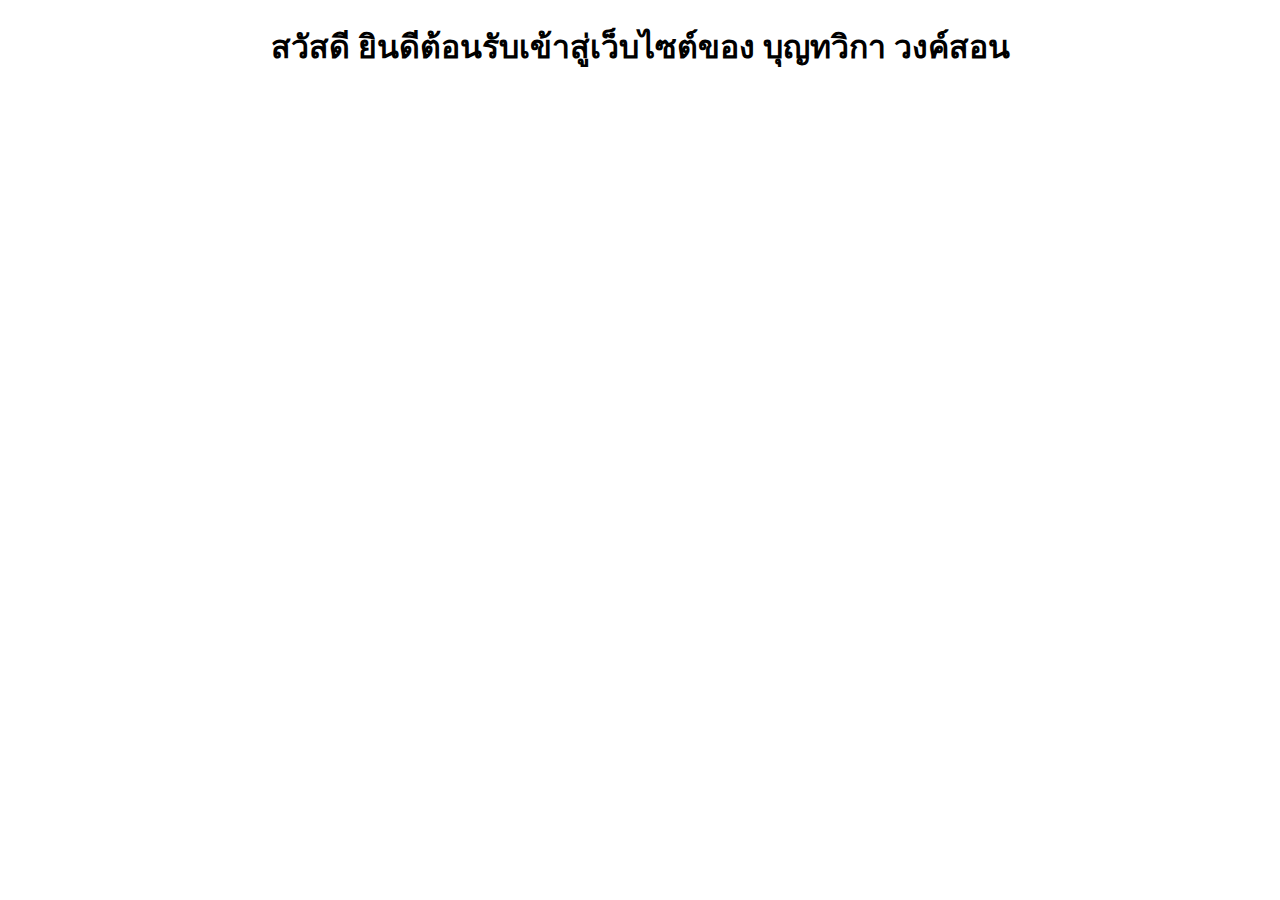
<file: index.html>
<!DOCTYPE html>
<html lang="en">
<head>
    <meta charset="UTF-8">
    <meta name="viewport" content="width=device-width, initial-scale=1.0">
    <title>Document</title>
</head>
<body>
    <center><h1>สวัสดี ยินดีต้อนรับเข้าสู่เว็บไซต์ของ บุญทวิกา วงค์สอน</h1></center>
</body>
</html>
</file>
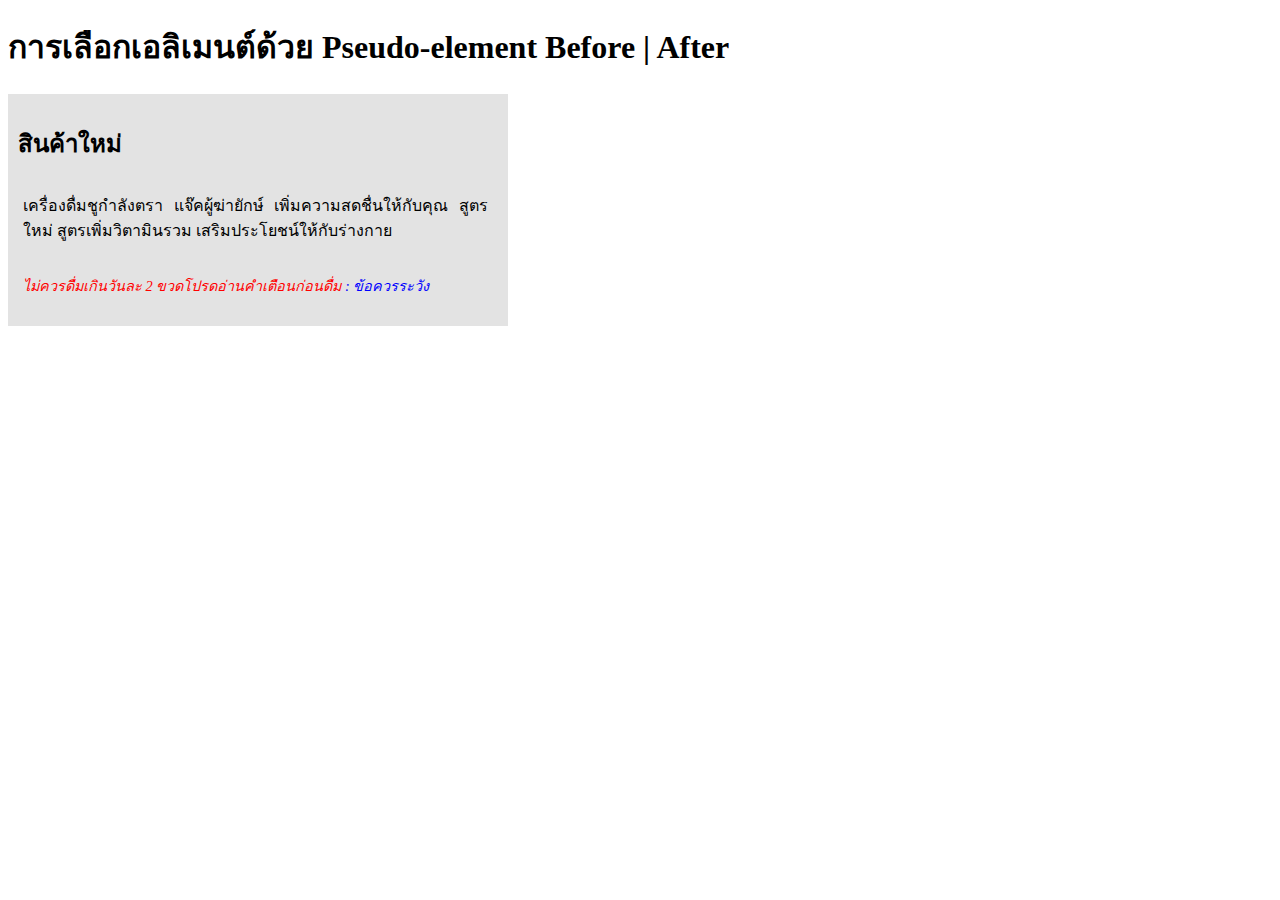
<file: ses4-BeforeAfter.html>
<!DOCTYPE html>
<html lang="en">
<head>
    <meta charset="UTF-8">
    <meta name="viewport" content="width=device-width, initial-scale=1.0">
    <title>การเลือกเอลิเมนต์ด้วย Pseudo-element Before | After</title>
    <style>
        #mainDiv{
            background-color: #e3e3e3;
            width: 480px;
            text-align: justify;
            padding: 10px 10px 10px 10px;
        }
        p{
            padding: 10px 10px 5px 5px;
        }
        /* p.warning::before{
            content: "ข้อควรระวัง : ";
        } */
        p.warning::after{
            content: " : ข้อควรระวัง";
            color: blue;
        }
        p.warning{
            color: red;
            font-style: italic;
            font-size: 0.9em;
        }
    </style>
</head>
<body>
    <h1>การเลือกเอลิเมนต์ด้วย Pseudo-element Before | After</h1>
    <div id="mainDiv">
        <article>
            <h2>สินค้าใหม่</h2>
            <p> เครื่องดื่มชูกำลังตรา แจ๊คผู้ฆ่ายักษ์ เพิ่มความสดชื่นให้กับคุณ
                สูตรใหม่ สูตรเพิ่มวิตามินรวม เสริมประโยชน์ให้กับร่างกาย
            </p>
            <p class="warning">
                ไม่ควรดื่มเกินวันละ 2 ขวดโปรดอ่านคำเตือนก่อนดื่ม
            </p>
        </article>
    </div>
</body>
</html>
</file>
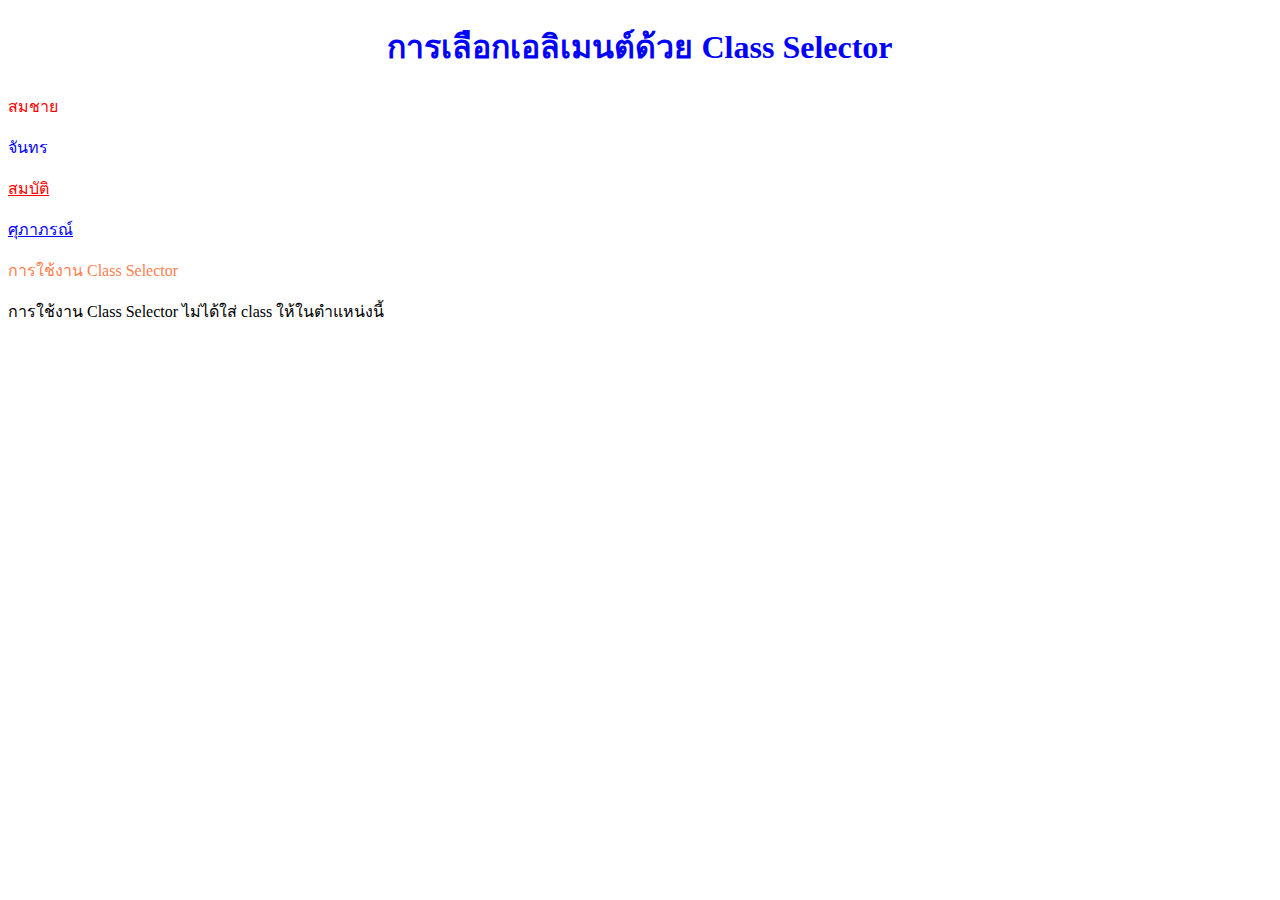
<file: ses4-ClassSelector.html>
<!DOCTYPE html>
<html lang="en">
<head>
    <meta charset="UTF-8">
    <meta name="viewport" content="width=device-width, initial-scale=1.0">
    <title>การเลือกเอลิเมนต์ด้วย Class Selector</title>
    <style>
        .red{
            color: red;
        }
        .blue{
            color: blue;
        }
        .art{
            text-decoration: underline;
        }
        p.pconten{
            color: coral;
        }
    </style>
</head>
<body>
    <h1 class="blue"><center>การเลือกเอลิเมนต์ด้วย Class Selector</center></h1>
    <div id="mainDiv">
        <p class="red">สมชาย</p>
        <p class="blue">จันทร</p>
        <p class="art red">สมบัติ</p>
        <p class="art blue">ศุภาภรณ์</p>
    </div>
    <p class="pconten"> การใช้งาน Class Selector </p>
    <p> การใช้งาน Class Selector ไม่ได้ใส่ class ให้ในตำแหน่งนี้ </p>
</body>
</html>
</file>
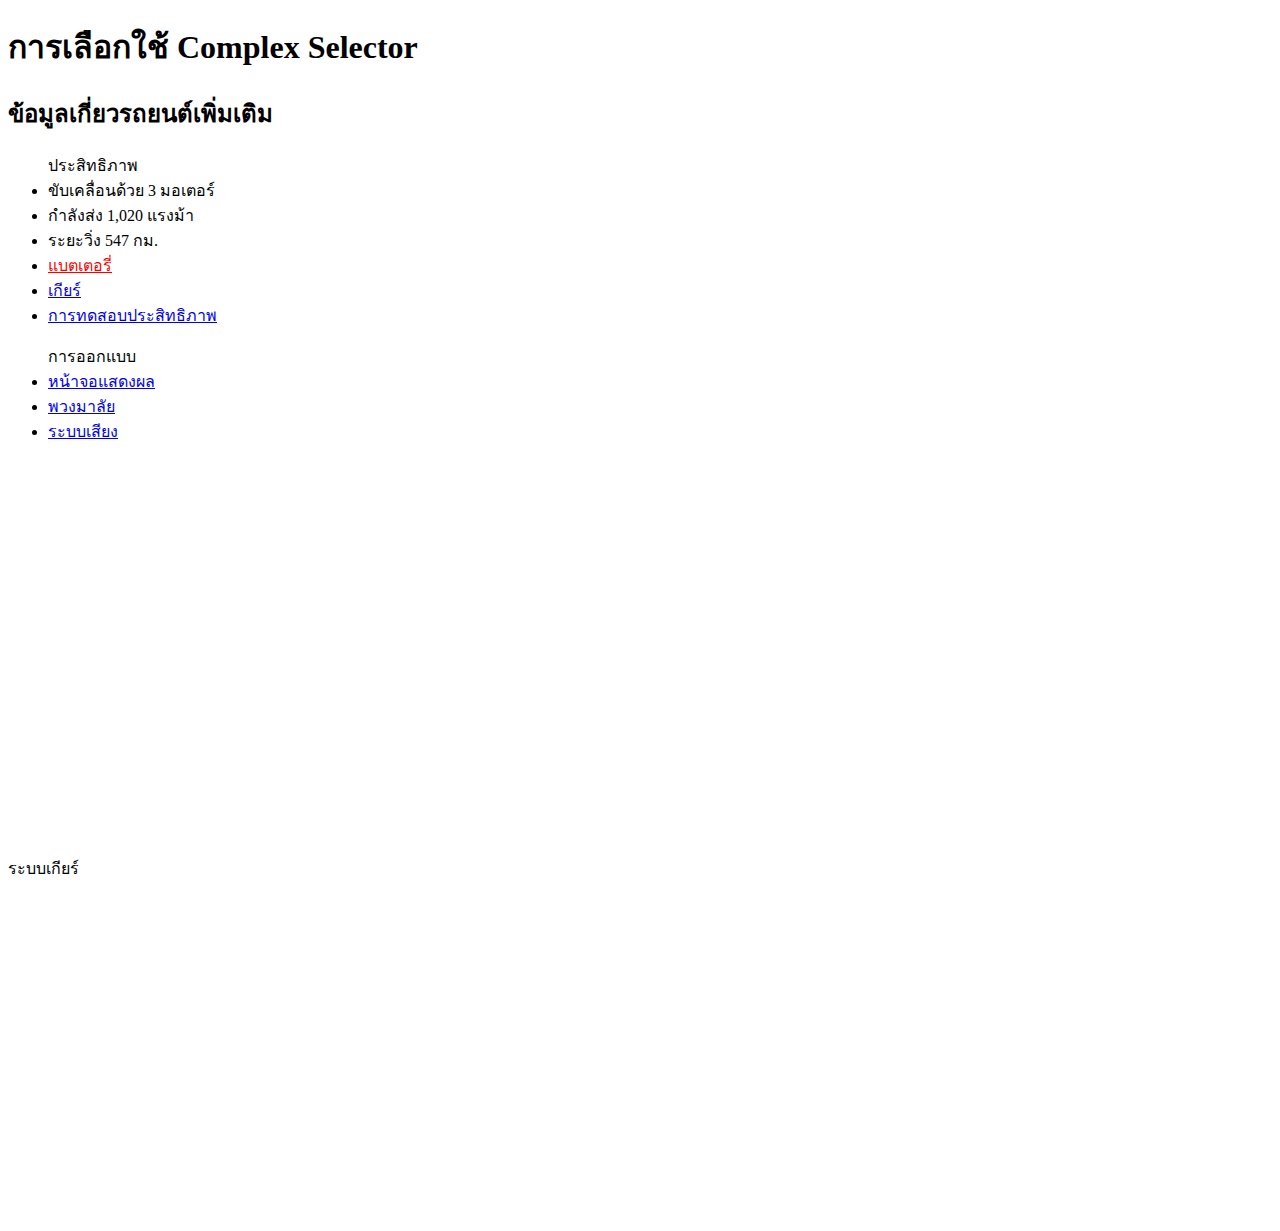
<file: ses4-ComplexSelector.html>
<!DOCTYPE html>
<html lang="en">
<head>
    <meta charset="UTF-8">
    <meta name="viewport" content="width=device-width, initial-scale=1.0">
    <title>การเลือกใช้ Complex Selector</title>
    <style>
        ul.performance a[rel=external]{
            color: red;
        }
    </style>
</head>
<body>
    <h1>การเลือกใช้ Complex Selector</h1>
    <div>
        <h2>ข้อมูลเกี่ยวรถยนต์เพิ่มเติม</h2>
        <ul class="performance"> ประสิทธิภาพ
            <li>ขับเคลื่อนด้วย 3 มอเตอร์</li>
            <li>กำลังส่ง 1,020 แรงม้า</li>
            <li>ระยะวิ่ง 547 กม.</li>
            <li><a href="http://www.google.com" rel="external">แบตเตอรี่</a></li>
            <li><a href="#gear">เกียร์</a></li>
            <li><a href="#test">การทดสอบประสิทธิภาพ</a></li>
        </ul>
        <ul class="desing">การออกแบบ
            <li><a href="#infotainment">หน้าจอแสดงผล</a></li>
            <li><a href="steeringwheel">พวงมาลัย</a></li>
            <li><a href="http://www.google.com" rel="external">ระบบเสียง</a></li>
        </ul>
    </div>
    <br>
    <br>
    <br>
    <br>
    <br>
    <br>
    <br>
    <br>
    <br>
    <br>
    <br>
    <br>
    <br>
    <br>
    <br>
    <br>
    <br>
    <br>
    <br>
    <br>
    <br>
    <br>
    <section id="gear"> ระบบเกียร์ </section>
    <br>
    <br>
    <br>
    <br>
    <br>
    <br>
    <br>
    <br>
    <br>
    <br>
    <br>
    <br>
    <br>
    <br>
    <br>
    <br>
    <br>
    <br>
    <br>
</body>
</html>
</file>
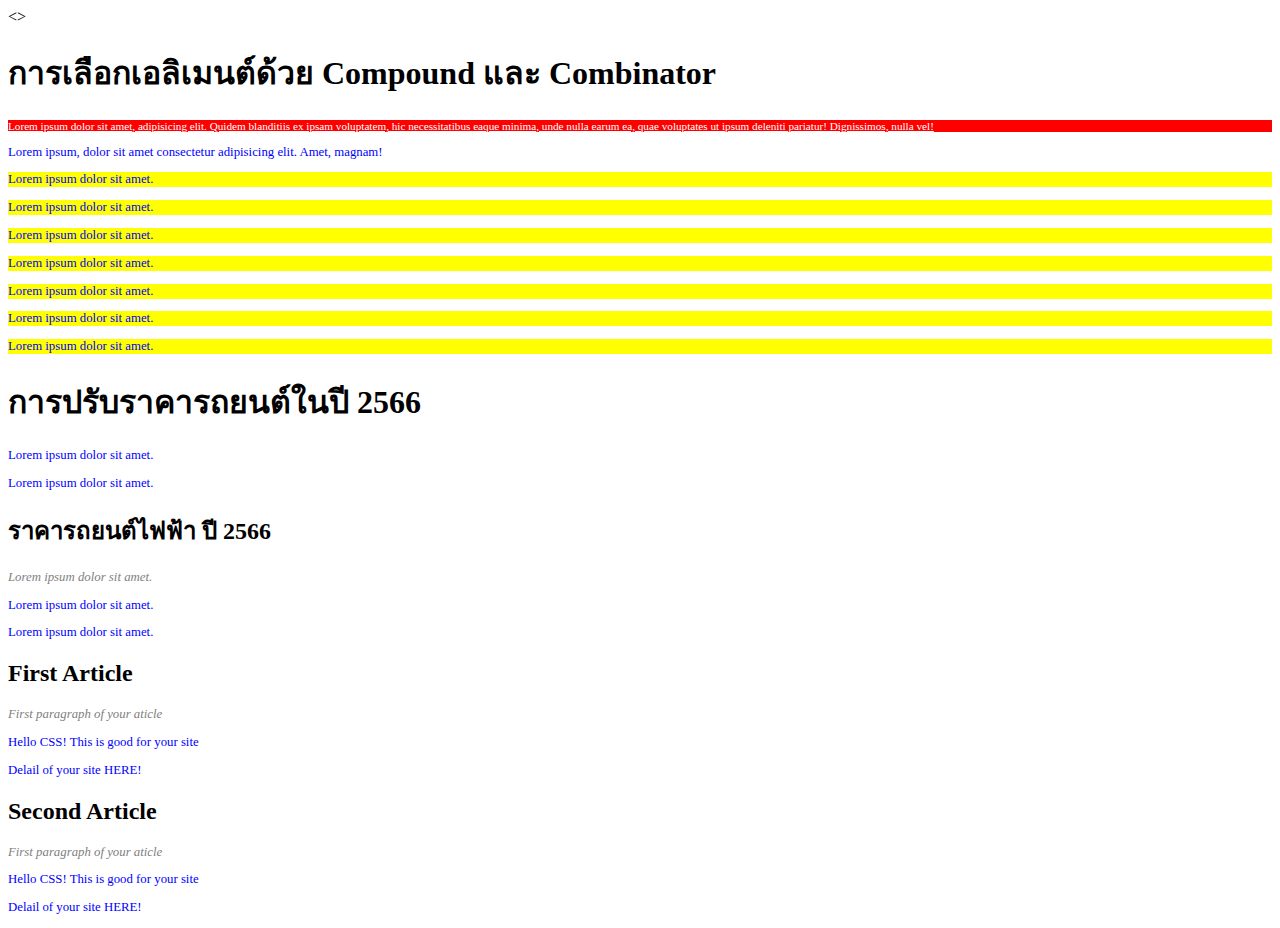
<file: ses4-CompoundCombinator.html>
<!DOCTYPE html>
<html lang="en">
<head>
    <meta charset="UTF-8">
    <meta name="viewport" content="width=device-width, initial-scale=1.0">
    <title>การเลือกเอลิเมนต์ด้วย Compound และ Combinator</title>
    <style>
        .myclass{
            text-decoration: underline;
        }
        p.myclass {
                font-size: 70%;
                color: white;
                background-color: red;
        }
        /* div p {
            color: red;
            text-decoration: underline;
        } */
        aside>p{
            background-color: yellow;
        }
        /* h1 ~ p {
            color: red;
        } */
        h2+p{
            font-style: italic;
            color: gray;
        }
        p{
            font-style: normal;
            color: blue;
            font-size: 0.8em;
        }
    </style>
</head>
<>
    <h1>การเลือกเอลิเมนต์ด้วย Compound และ Combinator</h1>
    <p class="myclass">Lorem ipsum dolor sit amet, adipisicing elit. Quidem blanditiis ex ipsam voluptatem, hic necessitatibus eaque minima, unde nulla earum ea, quae voluptates ut ipsum deleniti pariatur! Dignissimos, nulla vel!</p>
    <div>
        <p>Lorem ipsum, dolor sit amet consectetur adipisicing elit. Amet, magnam!</p>
    </div>
    <aside>
        <p>Lorem ipsum dolor sit amet.</p>
        <p>Lorem ipsum dolor sit amet.</p>
        <p>Lorem ipsum dolor sit amet.</p>
        <p>Lorem ipsum dolor sit amet.</p>
    </aside>
    <article>
        <aside>
        <p>Lorem ipsum dolor sit amet.</p>
        <p>Lorem ipsum dolor sit amet.</p>
        <p>Lorem ipsum dolor sit amet.</p>
        </aside>
    </article>
    <div>
        <h1>การปรับราคารถยนต์ในปี 2566</h1>
        <p>Lorem ipsum dolor sit amet.</p>
        <p>Lorem ipsum dolor sit amet.</p>
        <div>
            <h2>ราคารถยนต์ไฟฟ้า ปี 2566</h2>
            <p>Lorem ipsum dolor sit amet.</p>
            <p>Lorem ipsum dolor sit amet.</p>
            <p>Lorem ipsum dolor sit amet.</p>
        </div>
    </div>
    <div>
        <article>
            <h2>First Article</h2>
            <p>First paragraph of your aticle</p>
            <p>Hello CSS! This is good for your site</p>
            <p>Delail of your site HERE!</p>
        </article>
        <article>
            <h2>Second Article</h2>
            <p>First paragraph of your aticle</p>
            <p>Hello CSS! This is good for your site</p>
            <p>Delail of your site HERE!</p>
        </article>
    </div>
</body>
</html>
</file>
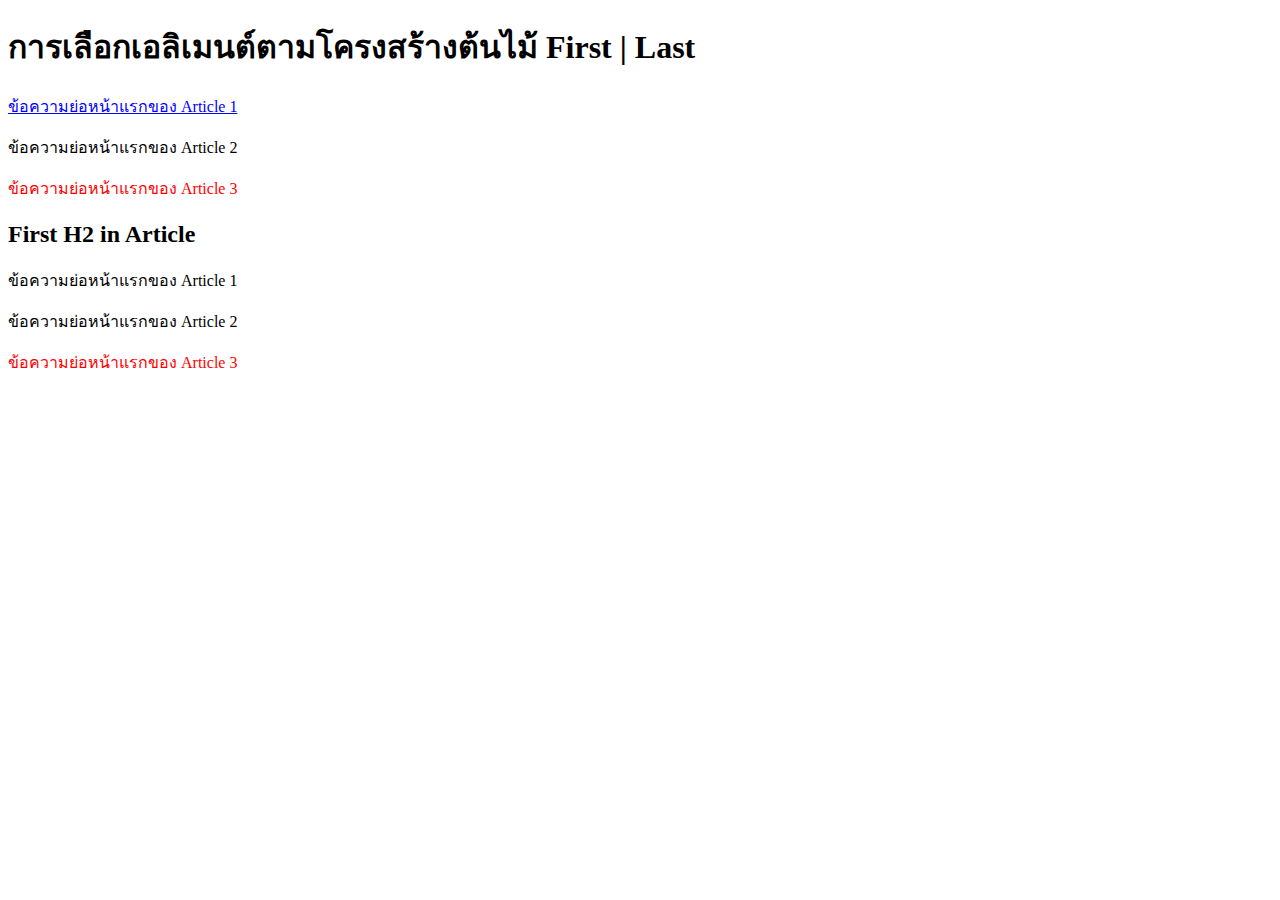
<file: ses4-FirstLast.html>
<!DOCTYPE html>
<html lang="en">
<head>
    <meta charset="UTF-8">
    <meta name="viewport" content="width=device-width, initial-scale=1.0">
    <title>การเลือกเอลิเมนต์ตามโครงสร้างต้นไม้ First | Last</title>
    <style>
        p:first-child{
            color:blue;
            text-decoration: underline;
        }
        p:last-child{
            color: red;
        }
    </style>
</head>
<body>
    <h1>การเลือกเอลิเมนต์ตามโครงสร้างต้นไม้ First | Last</h1>
    <article>
        <p>ข้อความย่อหน้าแรกของ Article 1</p>
        <p>ข้อความย่อหน้าแรกของ Article 2</p>
        <p>ข้อความย่อหน้าแรกของ Article 3</p>
    </article>
    <article>
        <h2>First H2 in Article</h2>
        <p>ข้อความย่อหน้าแรกของ Article 1</p>
        <p>ข้อความย่อหน้าแรกของ Article 2</p>
        <p>ข้อความย่อหน้าแรกของ Article 3</p>
    </article>
</body>
</html>
</file>
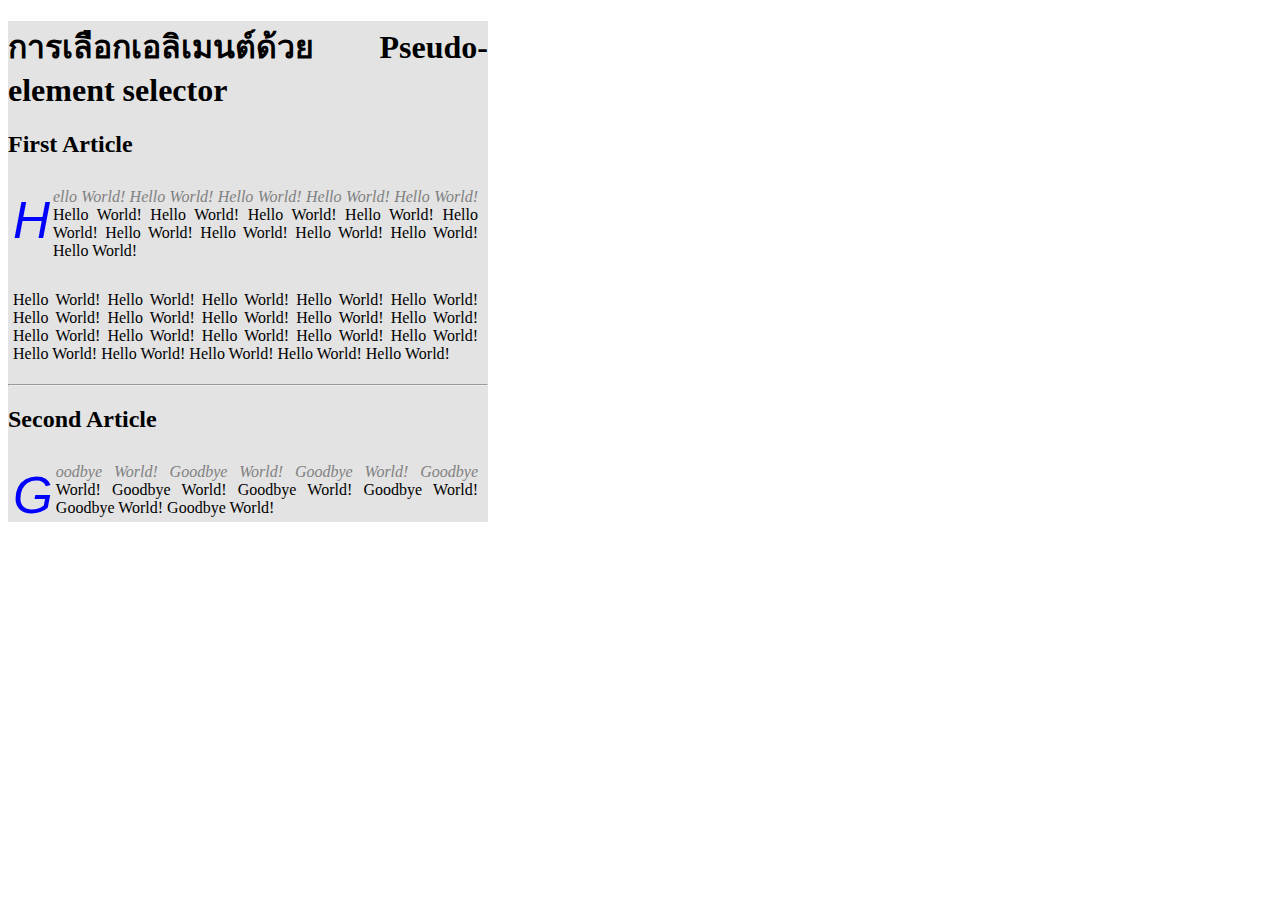
<file: ses4-firstLineBeforeAfter.html>
<!DOCTYPE html>
<html lang="en">
<head>
    <meta charset="UTF-8">
    <meta name="viewport" content="width=device-width, initial-scale=1.0">
    <title>การเลือกเอลิเมนต์ด้วย Pseudo-element selector</title>
    <style>
        #mainDiv{
            background-color: #e3e3e3;
            width: 480px;
            text-align: justify;
        }
        p{
            padding: 10px 10px 5px 5px;
        }
        h2 + p::first-line{
            font-style: italic;
            color: gray;
        }
        h2 + p::first-letter{
            font-size: 3.2em;
            color: blue;
            font-family: Helvetica;
            float: left;
            padding: 3px 3px 0px 0px;
        }
    </style>
</head>
<body>
<div id="mainDiv">
    <h1>การเลือกเอลิเมนต์ด้วย Pseudo-element selector</h1>
    <article>
        <h2>First Article</h2>
        <p>
            Hello World! Hello World! Hello World! 
            Hello World! Hello World! Hello World! 
            Hello World! Hello World! Hello World! 
            Hello World! Hello World! Hello World! 
            Hello World! Hello World! Hello World! 
        </p>
        <p>
            Hello World! Hello World! Hello World! Hello World!
            Hello World! Hello World! Hello World! Hello World!
            Hello World! Hello World! Hello World! Hello World!
            Hello World! Hello World! Hello World! Hello World!
            Hello World! Hello World! Hello World! Hello World!
        </p>
    </article>
    <hr>
    <article>
        <h2>Second Article</h2>
        <p>
            Goodbye World! Goodbye World! Goodbye World!
            Goodbye World! Goodbye World! Goodbye World!
            Goodbye World! Goodbye World! Goodbye World!
        </p>
    </article>
</div>   
</body>
</html>
</file>
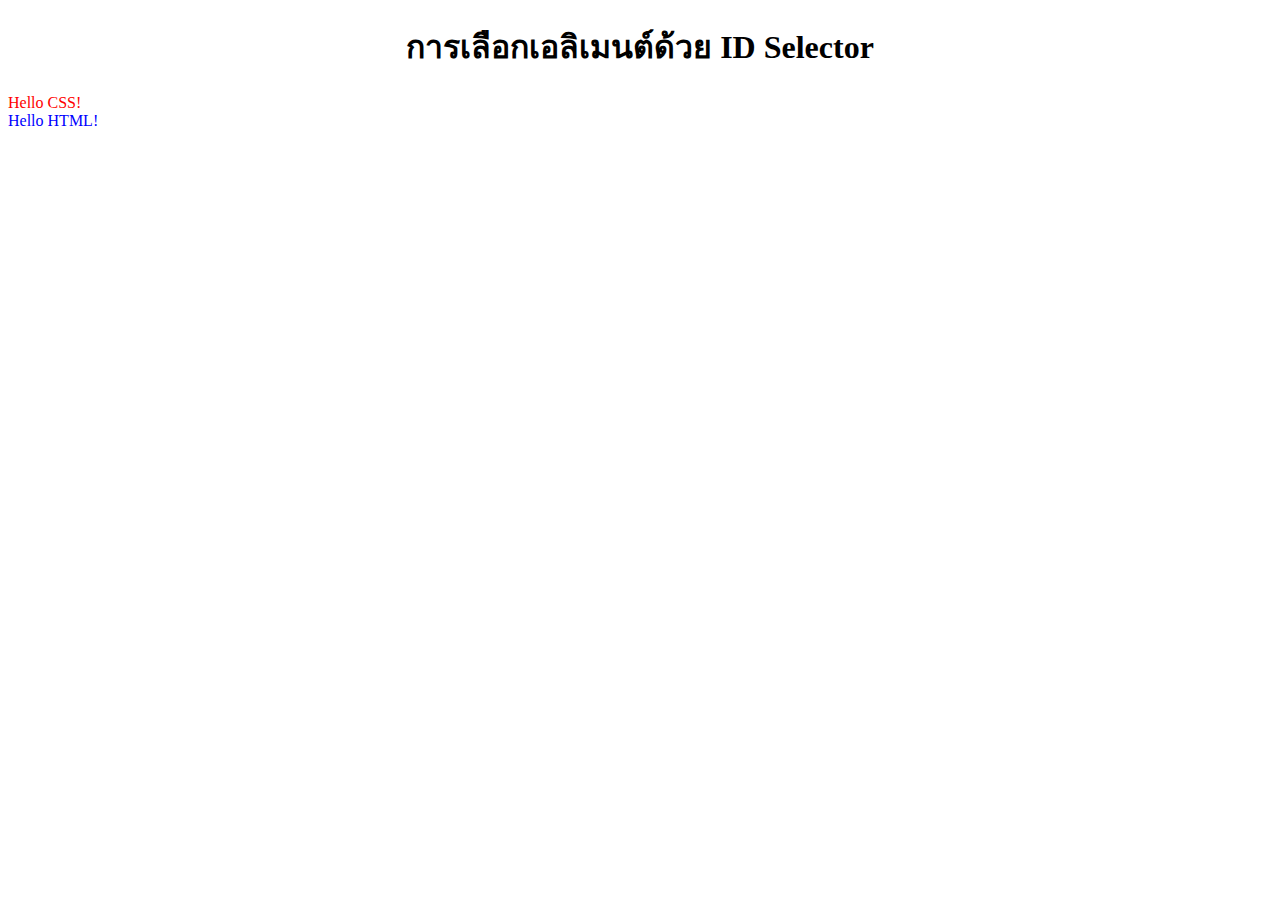
<file: ses4-IdSeclector.html>
<!DOCTYPE html>
<html lang="en">
<head>
    <meta charset="UTF-8">
    <meta name="viewport" content="width=device-width, initial-scale=1.0">
    <title>การเลือกเอลิเมนต์ด้วย ID Selector</title>
    <style>
        #firstDiv{
            color: red;
        }
        #secondDiv{
            color:blue;
        }
    </style>
</head>
<body>
    <h1><center>การเลือกเอลิเมนต์ด้วย ID Selector</center></h1>
    <div id="firstDiv"> Hello CSS! </div>
    <div id="secondDiv">
        Hello HTML!
    </div>
</body>
</html>
</file>
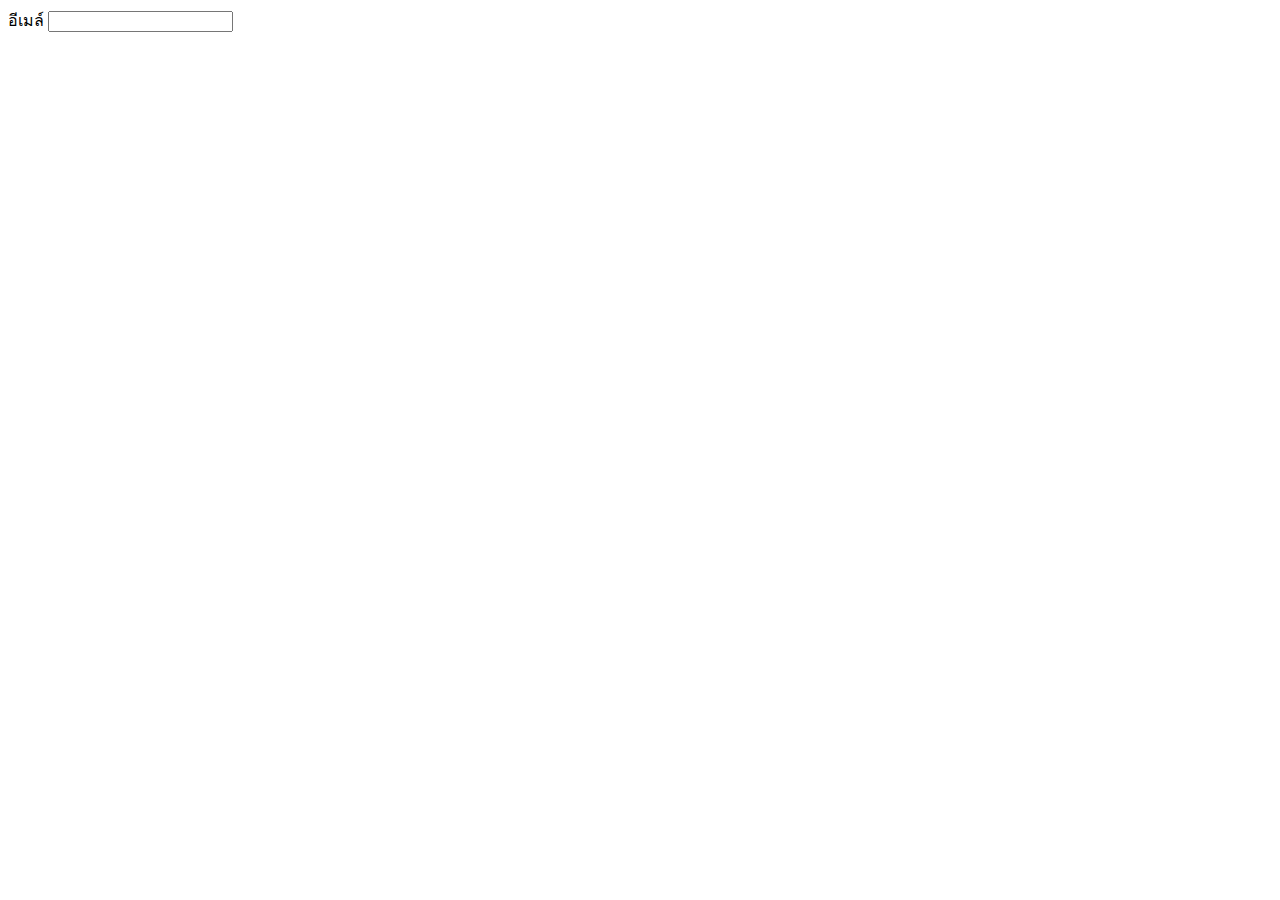
<file: ses4-input pseudo.html>
<!DOCTYPE html>
<html lang="en">
<head>
    <meta charset="UTF-8">
    <meta name="viewport" content="width=device-width, initial-scale=1.0">
    <title>การเลือกเอลิเมนต์ของฟอร์ม Input pseudo classe</title>
    <style>
        input:-webkit-autofill{
            border: 3px solid rgb(0, 255, 17);
        }
        input:autofill{
            border: 3px solid yellow;
        } 
    </style>
</head>
<body>
    <form action="post">
        <label for="email">อีเมล์</label>
        <input type="email" name="email" autocomplete="email">
    </form>
</body>
</html>
</file>
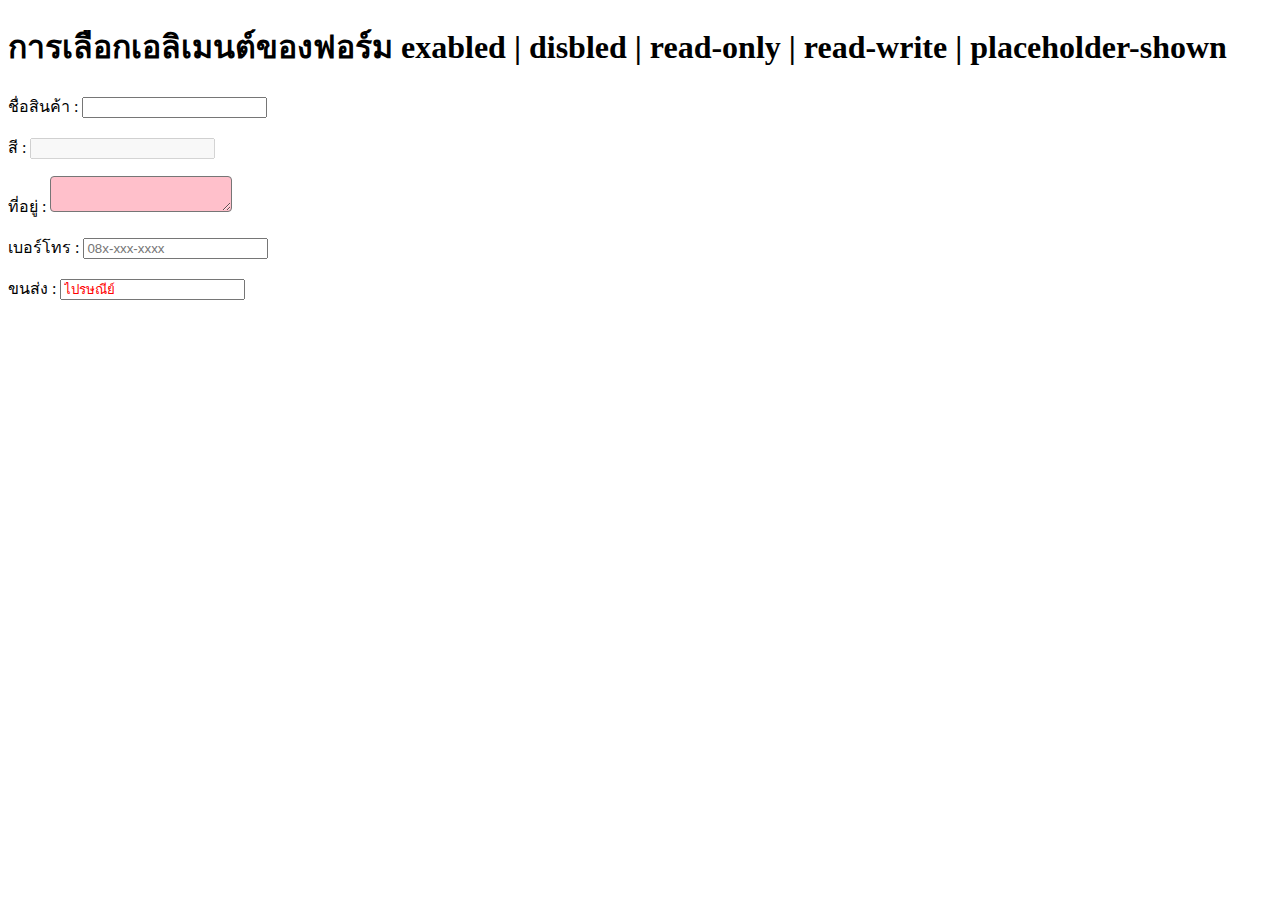
<file: ses4-input2.html>
<!DOCTYPE html>
<html lang="en">
<head>
    <meta charset="UTF-8">
    <meta name="viewport" content="width=device-width, initial-scale=1.0">
    <title>การเลือกเอลิเมนต์ของฟอร์ม exabled | disbled | read-only | read-write | placeholder-shown </title>
    <style>
/*         input{
            border: 3px solid red;
            border-radius: 3px;
        } */
        input:enbled{
            color: blue;
        }
        input:disabled{
            color: #eee;
        }
        textarea:read-write{
            background-color: pink;
            border-radius: 4px;
        }
        input:placeholder-shown{
            color: orange;
        }
        input:read-only{
            color: red;
        }
        input:blank{
            color: red;
        }
    </style>
</head>
<body>
    <h1>การเลือกเอลิเมนต์ของฟอร์ม exabled | disbled | read-only | read-write | placeholder-shown </h1>
    <form action="">
        <p> <label for="">ชื่อสินค้า : </label>
            <input type="text" id="name" name="name" blnk>
        </p>
        <p>
            <label for="">สี : </label>
            <input type="text" id="color" name="color" disabled>
        </p>
        <p>
            <label for="">ที่อยู่ : </label>
            <textarea type="text" id="address" name="address"> </textarea>
        </p>
        <p>
            <label for="tel">เบอร์โทร : </label>
            <input type="tel" name="tel" placeholder="08x-xxx-xxxx">
        </p>
        <p>
            <label for="">ขนส่ง : </label>
            <input type="ship" value="ไปรษณีย์" readonly>
        </p>
    </form>
</body>
</html>
</file>
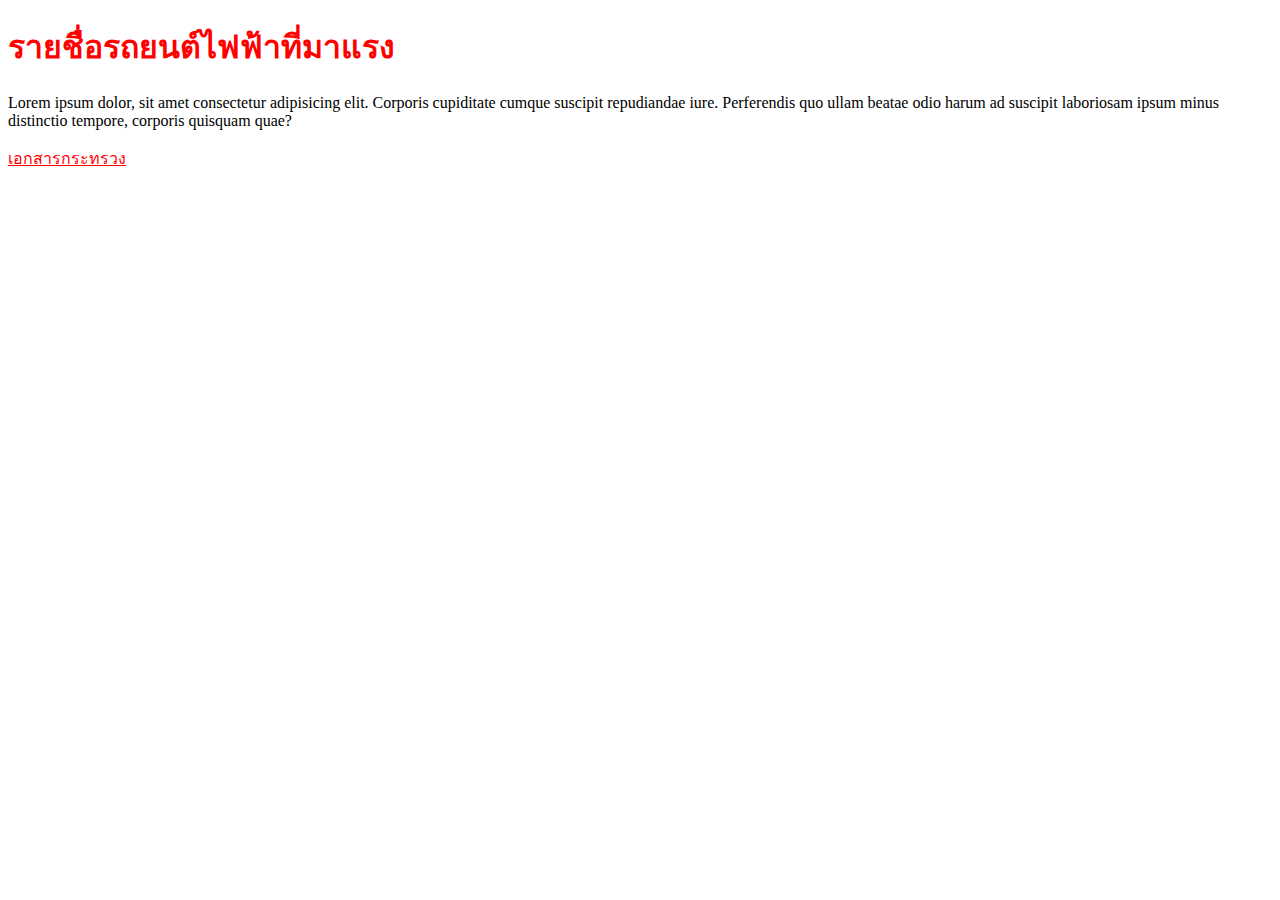
<file: ses4-is.html>
<!DOCTYPE html>
<html lang="en">
<head>
    <meta charset="UTF-8">
    <meta name="viewport" content="width=device-width, initial-scale=1.0">
    <title>การเลือกเอลิเมนต์ด้วย is</title>
    <style>
        header :is(h1, a){
            color: red;
        }

    </style>

</head>
<body>
    <header>
        <h1>รายชื่อรถยนต์ไฟฟ้าที่มาแรง</h1>
        <p>Lorem ipsum dolor, sit amet consectetur adipisicing elit. Corporis cupiditate cumque suscipit repudiandae iure. Perferendis quo ullam beatae odio harum ad suscipit laboriosam ipsum minus distinctio tempore, corporis quisquam quae?</p>
        <p><a href="#">เอกสารกระทรวง</a></p>
    </header>
</body>
</html>
</file>
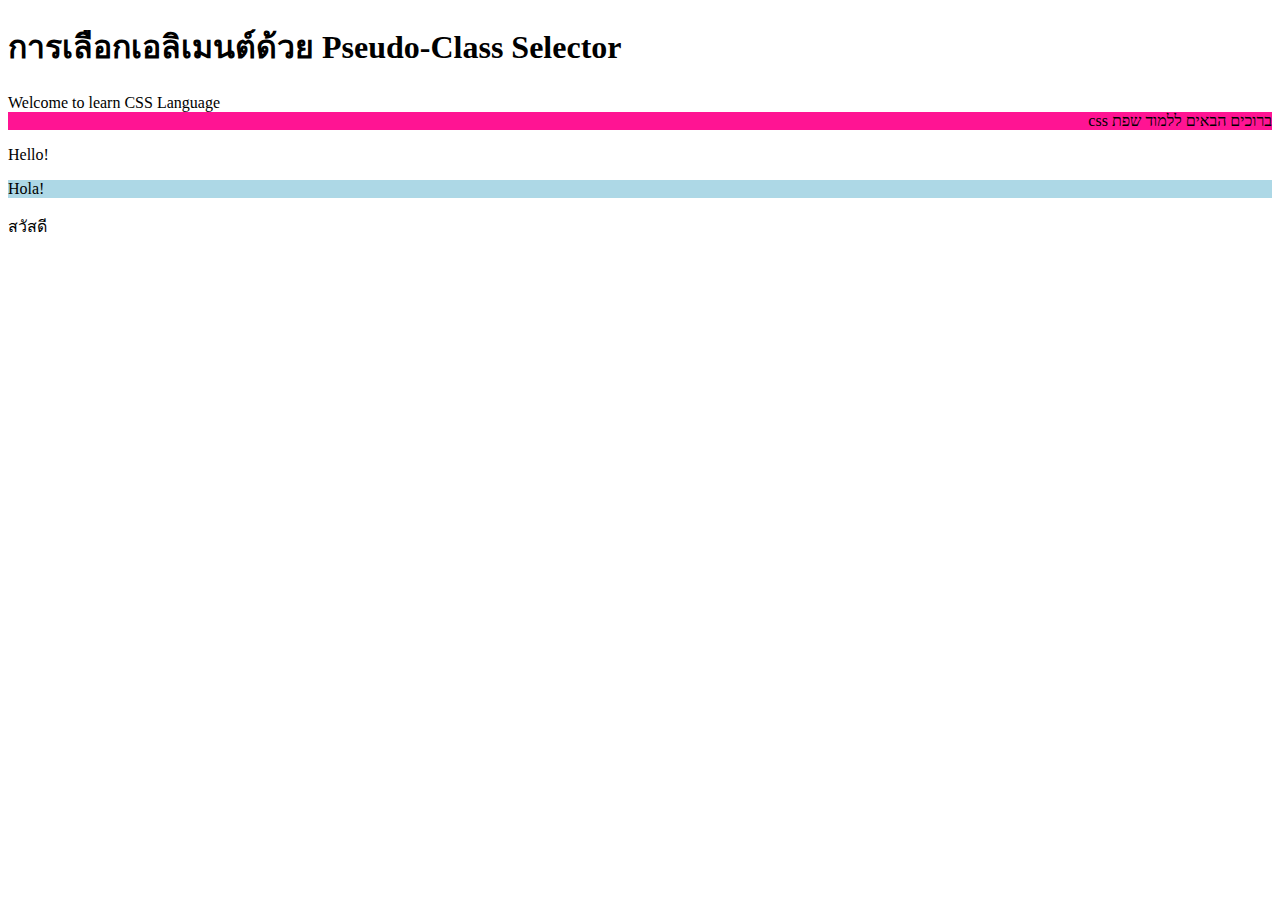
<file: ses4-LanguagePseudo.html>
<!DOCTYPE html>
<html lang="en">
<head>
    <meta charset="UTF-8">
    <meta name="viewport" content="width=device-width, initial-scale=1.0">
    <title>การเลือกเอลิเมนต์ด้วย Pseudo-Class Selector</title>
    <style>
        :dir(rtl){
            background-color: deeppink;
        }
        p:lang(es){
            background-color: lightblue;
        }
    </style>
</head>
<body>
    <h1>การเลือกเอลิเมนต์ด้วย Pseudo-Class Selector</h1>
    <div>Welcome to learn CSS Language</div>
    <div dir="rtl">ברוכים הבאים ללמוד שפת css</div>
    <p lang="en">Hello!</p>
    <p lang="es">Hola!</p>
    <p lang="th">สวัสดี</p>
</body>
</html>
</file>
